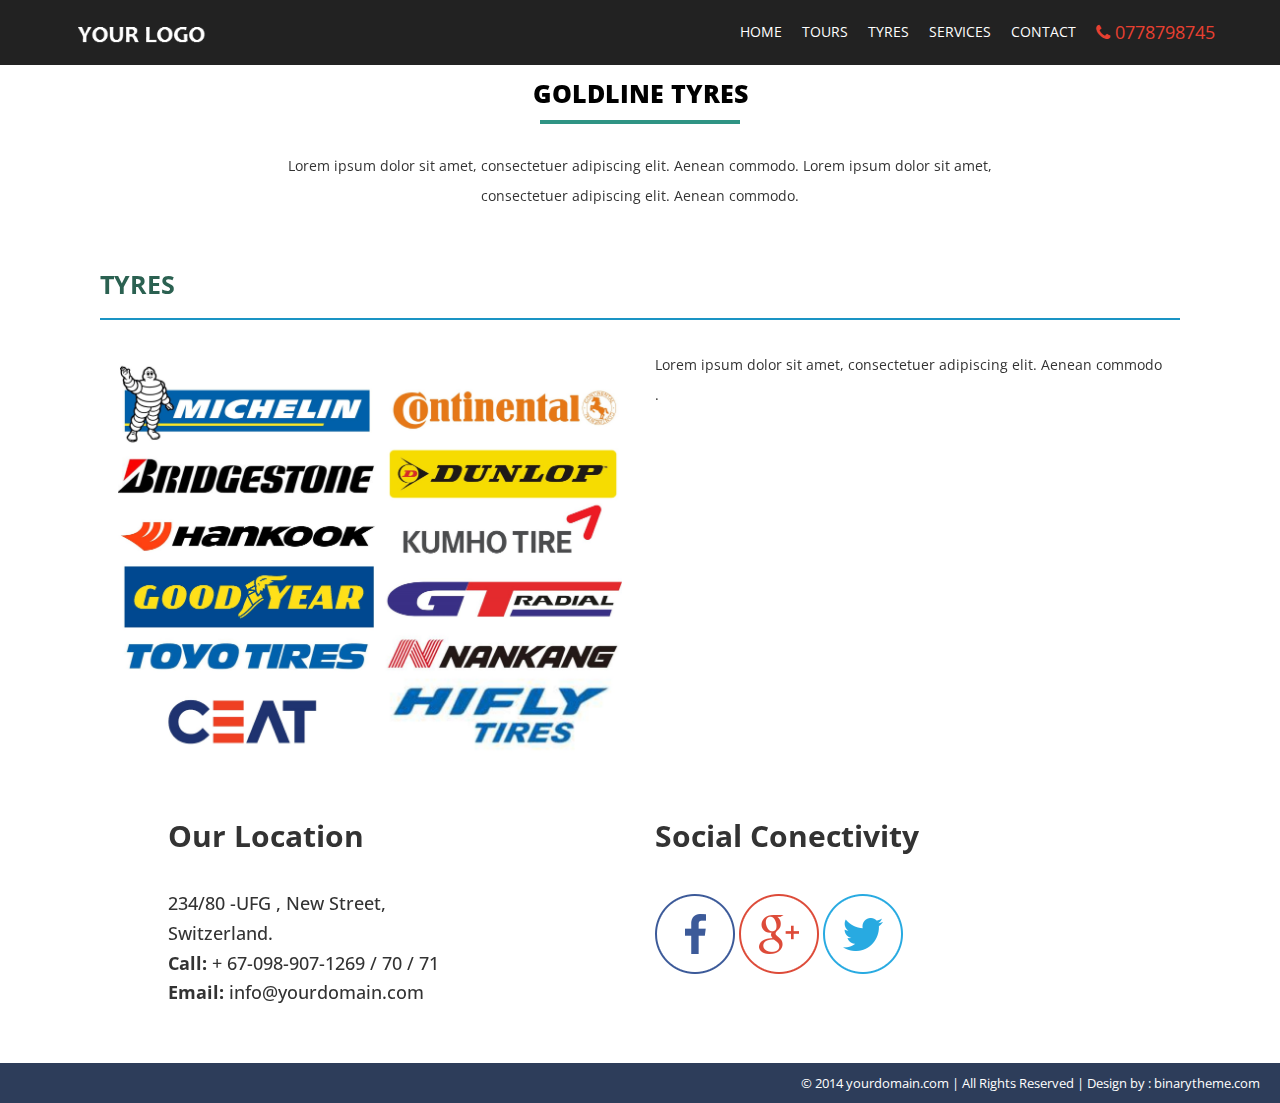
<file: tyres.html>
<!DOCTYPE html>
<html xmlns="http://www.w3.org/1999/xhtml">
<head>
    <meta charset="utf-8" />
    <meta name="viewport" content="width=device-width, initial-scale=1, maximum-scale=1" />
    <meta name="description" content="" />
    <meta name="author" content="" />
    <title>GoldLine Tours and Tyres Centre</title>
    <!-- BOOTSTRAP CORE STYLE CSS -->
    <link href="assets/css/bootstrap.css" rel="stylesheet" />
    <!-- FONT AWESOME CSS -->
    <link href="assets/css/font-awesome.min.css" rel="stylesheet" />
    <link href="assets/css/font-awesome.min.css" rel="stylesheet" />
    <link href="assets/css/glyphicons-halflings.eot"/>
    <!-- FLEXSLIDER CSS -->
    <link href="assets/css/flexslider.css" rel="stylesheet" />
    <!-- CUSTOM STYLE CSS -->
    <link href="assets/css/style.css" rel="stylesheet" />
    <!-- Google	Fonts -->
    <link href='http://fonts.googleapis.com/css?family=Open+Sans:400,700,300' rel='stylesheet' type='text/css' />
    <script src="assets/js/jssor.slider-21.1.6.min.js" type="text/javascript"></script>
    <script src="assets/js/slider.js" type="text/javascript"></script>
</head>

<body>

<div class="navbar navbar-inverse navbar-fixed-top " id="menu">
    <div class="container">
        <div class="navbar-header">
            <button type="button" class="navbar-toggle" data-toggle="collapse" data-target=".navbar-collapse">
                <span class="icon-bar"></span>
                <span class="icon-bar"></span>
                <span class="icon-bar"></span>
            </button>
            <a class="navbar-brand" href="#"><img class="logo-custom" src="assets/img/logo180-50.png" alt=""  /></a>
        </div>
        <div class="navbar-collapse collapse move-me">
            <ul class="nav navbar-nav navbar-right ">
                <li ><a href="#home">HOME</a></li>
                <li><a href="#tours">TOURS</a></li>
                <li><a href="#tyres">TYRES</a></li>
                <li><a href="#services">SERVICES</a></li>
                <li><a href="#contact-sec">CONTACT</a></li>
                <li><a  class="text-highlight"><font color="#e84031"><i class="fa fa-phone"></i> 0778798745</font></a></li>
            </ul>
        </div>

    </div>
</div>
<!--NAVBAR SECTION END-->

<div id="tyres">
    <div class="container set-pad">
        <div class="row text-center">
            <div class="col-lg-8 col-lg-offset-2 col-md-8 col-sm-8 col-md-offset-2 col-sm-offset-2">
                <h1 data-scroll-reveal="enter from the bottom after 0.4s"  class="header-line">GOLDLINE TYRES</h1>
                <p data-scroll-reveal="enter from the bottom after 0.5s" >
                    Lorem ipsum dolor sit amet, consectetuer adipiscing elit.
                    Aenean commodo.
                    Lorem ipsum dolor sit amet, consectetuer adipiscing elit.
                    Aenean commodo.
                </p>
            </div>

        </div>
        <!--/.HEADER LINE END-->
        <div class="row" >
            <div class="col-lg-12  col-md-12 col-sm-12" data-scroll-reveal="enter from the bottom after 0.6s">
                <div class="about-div">
                    <h3>TYRES</h3>
                    <hr />
                    <div class="col-lg-6  col-md-6 col-sm-6">
                        <img src="assets/img/4.jpeg" class="img-tyrebrands" alt="">
                    </div>
                    <div class="col-lg-6  col-md-6 col-sm-6">
                        <p >Lorem ipsum dolor sit amet, consectetuer adipiscing elit.
                            Aenean commodo .</p>
                        <!--<a href="#" class="btn btn-info btn-set"  >ASK THE EXPERT</a>-->
                    </div>
                </div>
            </div>
        </div>
    </div>
</div>

<div class="container">
    <div class="row set-row-pad"  >
        <div class="col-lg-4 col-md-4 col-sm-4   col-lg-offset-1 col-md-offset-1 col-sm-offset-1 " data-scroll-reveal="enter from the bottom after 0.4s">

            <h2 ><strong>Our Location </strong></h2>
            <hr />
            <div>
                <h4>234/80 -UFG , New Street,</h4>
                <h4>Switzerland.</h4>
                <h4><strong>Call:</strong>  + 67-098-907-1269 / 70 / 71 </h4>
                <h4><strong>Email: </strong>info@yourdomain.com</h4>
            </div>


        </div>
        <div class="col-lg-4 col-md-4 col-sm-4   col-lg-offset-1 col-md-offset-1 col-sm-offset-1" data-scroll-reveal="enter from the bottom after 0.4s">

            <h2 ><strong>Social Conectivity </strong></h2>
            <hr />
            <div >
                <a href="#">  <img src="assets/img/Social/facebook.png" alt="" /> </a>
                <a href="#"> <img src="assets/img/Social/google-plus.png" alt="" /></a>
                <a href="#"> <img src="assets/img/Social/twitter.png" alt="" /></a>
            </div>
        </div>

    </div>
</div>
</div>
<!-- CONTACT SECTION END-->
<div id="footer">
    &copy 2014 yourdomain.com | All Rights Reserved |  <a href="http://binarytheme.com" style="color: #fff" target="_blank">Design by : binarytheme.com</a>
</div>
<!-- FOOTER SECTION END-->
<script type="text/javascript">jssor_1_slider_init();</script>
<!--  Jquery Core Script -->
<script src="assets/js/jquery-1.10.2.js"></script>
<!--  Core Bootstrap Script -->
<script src="assets/js/bootstrap.js"></script>
<!--  Flexslider Scripts -->
<script src="assets/js/jquery.flexslider.js"></script>
<!--  Scrolling Reveal Script -->
<script src="assets/js/scrollReveal.js"></script>
<!--  Scroll Scripts -->
<script src="assets/js/jquery.easing.min.js"></script>
<!--  Custom Scripts -->
<script src="assets/js/custom.js"></script>
</body>
</html>
</file>
<file: assets/css/style.css>
﻿/*=============================================================
    Authour URI: www.binarytheme.com
    License: Commons Attribution 3.0

    http://creativecommons.org/licenses/by/3.0/

    100% To use For Personal And Commercial Use.
    IN EXCHANGE JUST GIVE US CREDITS AND TELL YOUR FRIENDS ABOUT US
   
    ========================================================  */

/* =============================================================
   GENERAL STYLES
 ============================================================ */
body {
    font-family: 'Open Sans', sans-serif;
    line-height: 30px;
    font-size: 14px;
}

.set-pad {
    padding-top:35px;
}
.set-row-pad {
    padding-top:30px;
    padding-bottom:50px;
}

.set-row-pad hr {
    border: 1.5px solid #fff;
}

/*=====================================
  NAVBAR STYLES 
    ===================================*/

.logo-custom {
    max-height: 40px;
}

#header_nav {
    background-color: rgba(28, 43, 75, 1);
    color: #fff;
    font-size: 12px;
    font-weight: 900;
    letter-spacing: 1px;
    min-height: 70px;
}
#main-logo-pic{
    padding-top: 15px;
    padding-bottom: 15px;
    position: relative;
}
#main-nav{
    padding-top: -5px;
    position: relative;
}

.navbar-inverse {
    border-color: transparent;
}

    .navbar-inverse .navbar-nav > li > a, .navbar-inverse .navbar-nav > li > a:hover {
        color: #FFF;
        padding: 22px 10px;
    }

.navbar-pad-original {
    padding:0px;
}


/*=====================================
  HOME STYLES 
    ===================================*/
.home-sec {
    position: relative;
    padding-top: 130px;
    padding-bottom: 60px;
    /*background: url(../img/header.jpg) repeat center center;*/
    /*padding: 0;*/
    -webkit-background-size: cover;
    background-size: cover;
    color: #fff;
    background-attachment: inherit;
}

    .home-sec .overlay {
        background: rgba(38, 57, 88, 0.89);
        min-height: 500px;
    }

    .home-sec h1 {
        color: #fff;
        font-weight: 900;
        font-size: 52px;
        text-transform: uppercase;
        padding-bottom: 10px;
    }

    .home-sec h3 {
        text-transform: uppercase;
    }

.set-flexi {
    -webkit-box-shadow: 0 1px 4px rgba(0, 0, 0, 0);
    -moz-box-shadow: 0 1px 4px rgba(0, 0, 0, 0);
    -o-box-shadow: 0 1px 4px rgba(0, 0, 0, 0);
    box-shadow: 0 1px 4px rgba(0, 0, 0, 0);
    background-color: transparent;
    border: 0px solid #000;
    padding-top: 100px;
}

.flex-control-nav {
    display: none!important;
}

.set-flexi a {
    margin: 5px;
}

.set-flexi li {
    margin-top: 100px;
}
/*=====================================
  TAG LINE STYLES 
    ===================================*/

.tag-line {
    background: #E9E9E9;
    color: #000;
    position: relative;
}

    .tag-line h2 {
        font-size: 20px;
        font-weight: 900;
        padding: 5px 10px 10px 5px;
        color: #005E5A;
    }

        .tag-line h2 > i {
            margin-left: 8px;
            margin-right: 8px;
        }
/*=====================================
  HEADER LINE STYLES 
    ===================================*/
.header-line {
    font-weight: 900;
    font-size: 25px;
    padding-bottom: 5px;
    padding-top: 25px;
    color: #000;
}

h1::after {
    content: " ";
    border: solid 2px #2f9484;
    display: block;
    width: 200px;
    margin: 12px auto;
}

/*=====================================
  ABOUT STYLES 
  ===================================*/
.about-div {
    padding: 30px;
}

.icon-round-border {
    border: 10px double #1A94C4;
    color: #2f9484;
    text-align: center;
    padding-top: 15px;
    height: 100px;
    width: 100px;
    border-radius: 50%;
    cursor: pointer;
    -webkit-transition: 0.3s;
    -moz-transition: 0.3s;
    -o-transition: 0.3s;
    transition: 0.3s;
}

    .icon-round-border:hover {
        color: #fff;
        border: 10px double #fff;
        background-color: #1A94C4;
        -webkit-transition: 0.3s;
        -moz-transition: 0.3s;
        -o-transition: 0.3s;
        transition: 0.3s;
    }

.about-div hr {
    border: 1.5px solid #1A94C4;
}

.about-div h3 {
    font-size: 25px;
    font-weight: 700;
    text-transform: uppercase;
    color: #2b6151;
}

.about-div p {
    padding-top: 10px;
}
.about-div img {
    border: 3px solid #fff;
    color: #2f9484;
    float: left;
    width: 100%;
    height: auto;
    align-content: center;
    text-align: center;
    padding-top: 15px;
    cursor: pointer;
    -webkit-transition: 0.3s;
    -moz-transition: 0.3s;
    -o-transition: 0.3s;
    transition: 0.3s;
}
.btn-set {
    border-radius: 0px;
    -webkit-border-radius: 0px;
    -moz-border-radius: 0px;
    margin-bottom: 20px;
}
/*=====================================
  FACULTY STYLES 
  ===================================*/
#faculty-sec {
    background-color: #000;
    color: #fff;
}

    #faculty-sec .header-line {
        color: #fff;
    }
.faculty-div h4 {
    line-height:30px;
    font-weight:700;
}
.bus-div {
    padding: 30px;

}

    .bus-div hr {
        border: 1px solid #1A94C4;
    }

    .bus-div h3 {
        font-size: 25px;
        font-weight: 700;
        text-transform: uppercase;
    }

    .bus-div p {
        padding-top: 10px;
        padding-bottom: 15px;
    }

    .bus-div img {
        border: 1px solid #fff;
        color: #2f9484;
        float: left;
        width: 95%;
        height: 32.5rem;
        /*height: 250px;*/
        /*min-height: 250px;*/
        align-content: center;

        text-align: center;
        padding-top: 15px;

        border-radius: 2%;
        cursor: pointer;
        -webkit-transition: 0.3s;
        -moz-transition: 0.3s;
        -o-transition: 0.3s;
        transition: 0.3s;
    }

/*=====================================
  CSERVICES STYLES
  ===================================*/
#services {
    padding-top: 10px;
    padding-bottom: 60px;
    background: url(../img/header.jpg) no-repeat center center;
    padding: 0;
    -webkit-background-size: cover;
    background-size: cover;
    color: #fff;
    background-attachment: fixed;
}

#services .overlay {
        background: rgba(0, 0, 0, 0.76);
        min-height: 400px;
    }

    #services h1 {
        color:#fff;
    }
#services .form-control{
    background-color:rgba(255, 255, 255, 0);
    color:#fff;
}
/*=====================================
  Footer STYLES 
  ===================================*/
#footer {
    padding:5px 20px;
    background-color:#2d3d5a;
    text-align:right;
    color:#fff;
    font-size:13px;
}
.footer-container {
    width: 100%;
    /*padding:5px 20px;*/
    background-color:rgba(65, 102, 147, 0.96);
    /*text-align:right;*/
    color:#fff;
    font-size:12px;
}
.visamaster {
    width: 50%;
    height: 50px;
}
/*=====================================
    MY  STYLES
  ===================================*/

.img-rounded {
    border-radius: 6px;
}

.contactnumber {
    font-weight: 600;
    font-size: 30px;
    padding: 2px;
    color: #000;
}

.text-highlight{
    font-size: 18px;
}
.text-up{
    font-size: 1px;
}

.btn-lg, .btn-group-lg > .btn {
    padding: 10px 16px;
    font-size: 18px;
    line-height: 1.33;
    outline-width: inherit;
    border-radius: 2px;
}
/*=====================================
    MY  STYLES MAIN SLIDER DOWNLOADED
  ===================================*/
     /* jssor slider bullet navigator skin 05 css */
     /*
     .jssorb05 div           (normal)
     .jssorb05 div:hover     (normal mouseover)
     .jssorb05 .av           (active)
     .jssorb05 .av:hover     (active mouseover)
     .jssorb05 .dn           (mousedown)
     */
 .jssorb05 {
     position: absolute;
 }
.jssorb05 div, .jssorb05 div:hover, .jssorb05 .av {
    position: absolute;
    /* size of bullet elment */
    width: 16px;
    height: 16px;
    background: url('img/b05.png') no-repeat;
    overflow: hidden;
    cursor: pointer;
}
.jssorb05 div { background-position: -7px -7px; }
.jssorb05 div:hover, .jssorb05 .av:hover { background-position: -37px -7px; }
.jssorb05 .av { background-position: -67px -7px; }
.jssorb05 .dn, .jssorb05 .dn:hover { background-position: -97px -7px; }

/* jssor slider arrow navigator skin 22 css */
/*
.jssora22l                  (normal)
.jssora22r                  (normal)
.jssora22l:hover            (normal mouseover)
.jssora22r:hover            (normal mouseover)
.jssora22l.jssora22ldn      (mousedown)
.jssora22r.jssora22rdn      (mousedown)
.jssora22l.jssora22lds      (disabled)
.jssora22r.jssora22rds      (disabled)
*/
.jssora22l, .jssora22r {
    display: block;
    position: absolute;
    /* size of arrow element */
    width: 40px;
    height: 58px;
    cursor: pointer;
    background: url('img/a22.png') center center no-repeat;
    overflow: hidden;
}
.jssora22l { background-position: -10px -31px; }
.jssora22r { background-position: -70px -31px; }
.jssora22l:hover { background-position: -130px -31px; }
.jssora22r:hover { background-position: -190px -31px; }
.jssora22l.jssora22ldn { background-position: -250px -31px; }
.jssora22r.jssora22rdn { background-position: -310px -31px; }
.jssora22l.jssora22lds { background-position: -10px -31px; opacity: .3; pointer-events: none; }
.jssora22r.jssora22rds { background-position: -70px -31px; opacity: .3; pointer-events: none; }

/*=====================================
    MY  STYLES main slider-my styles
  ===================================*/
.arrow-nav {
    top:0px;
    left:8px;
    width:40px;
    height:58px;
}

.jes-style{
    position: relative;
    margin: 0 auto;
    top: 20px;
    left: 0px;
    width: 1300px;
    height: 500px;
    overflow: hidden;
    visibility: hidden;
}

.slides-style{
    cursor: default; position: relative; top: 0px; left: 0px; width: 1300px; height: 500px; overflow: hidden;
}

.sliderimg-style{
    display: none;
}

.jes-style .overlay {
    background: rgba(38, 57, 88, 0.89);
    min-height: 500px;
}
/*=====================================
    MY  STYLES - logos slider
  ===================================*/
.slide-logos {
    position: relative;
    margin: 0 auto;
    top: 0px;
    left: 0px;
    width: 980px;
    height: 100px;
    overflow: hidden;
    visibility: hidden;
}
.logos-position{
    position: absolute;
    top: 0px;
    left: 0px;
}

.set-logoslider{
    cursor: default;
    position: relative;
    top: 0px;
    left: 0px;
    width: 100%;
    height: 100px;
    overflow: hidden;
}

.socialIcon {
    font-size: 3em;

}
</file>
